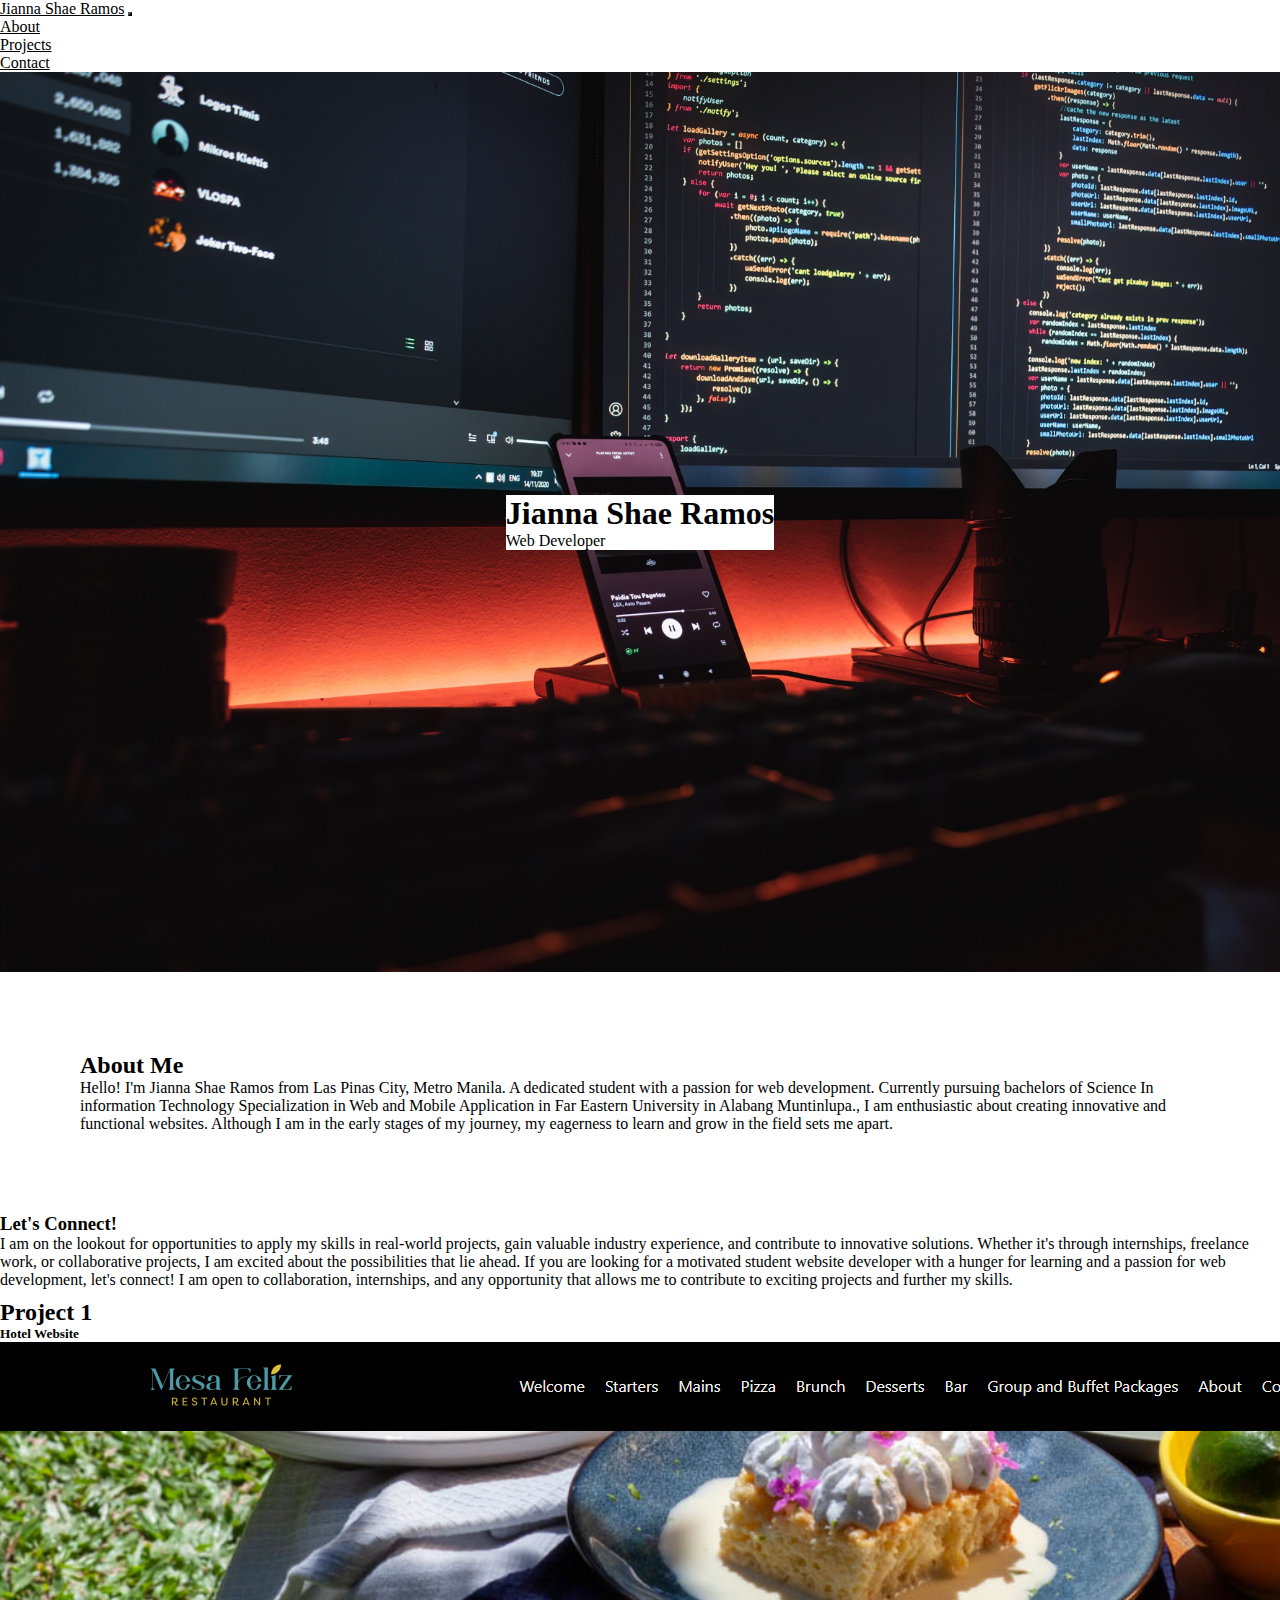
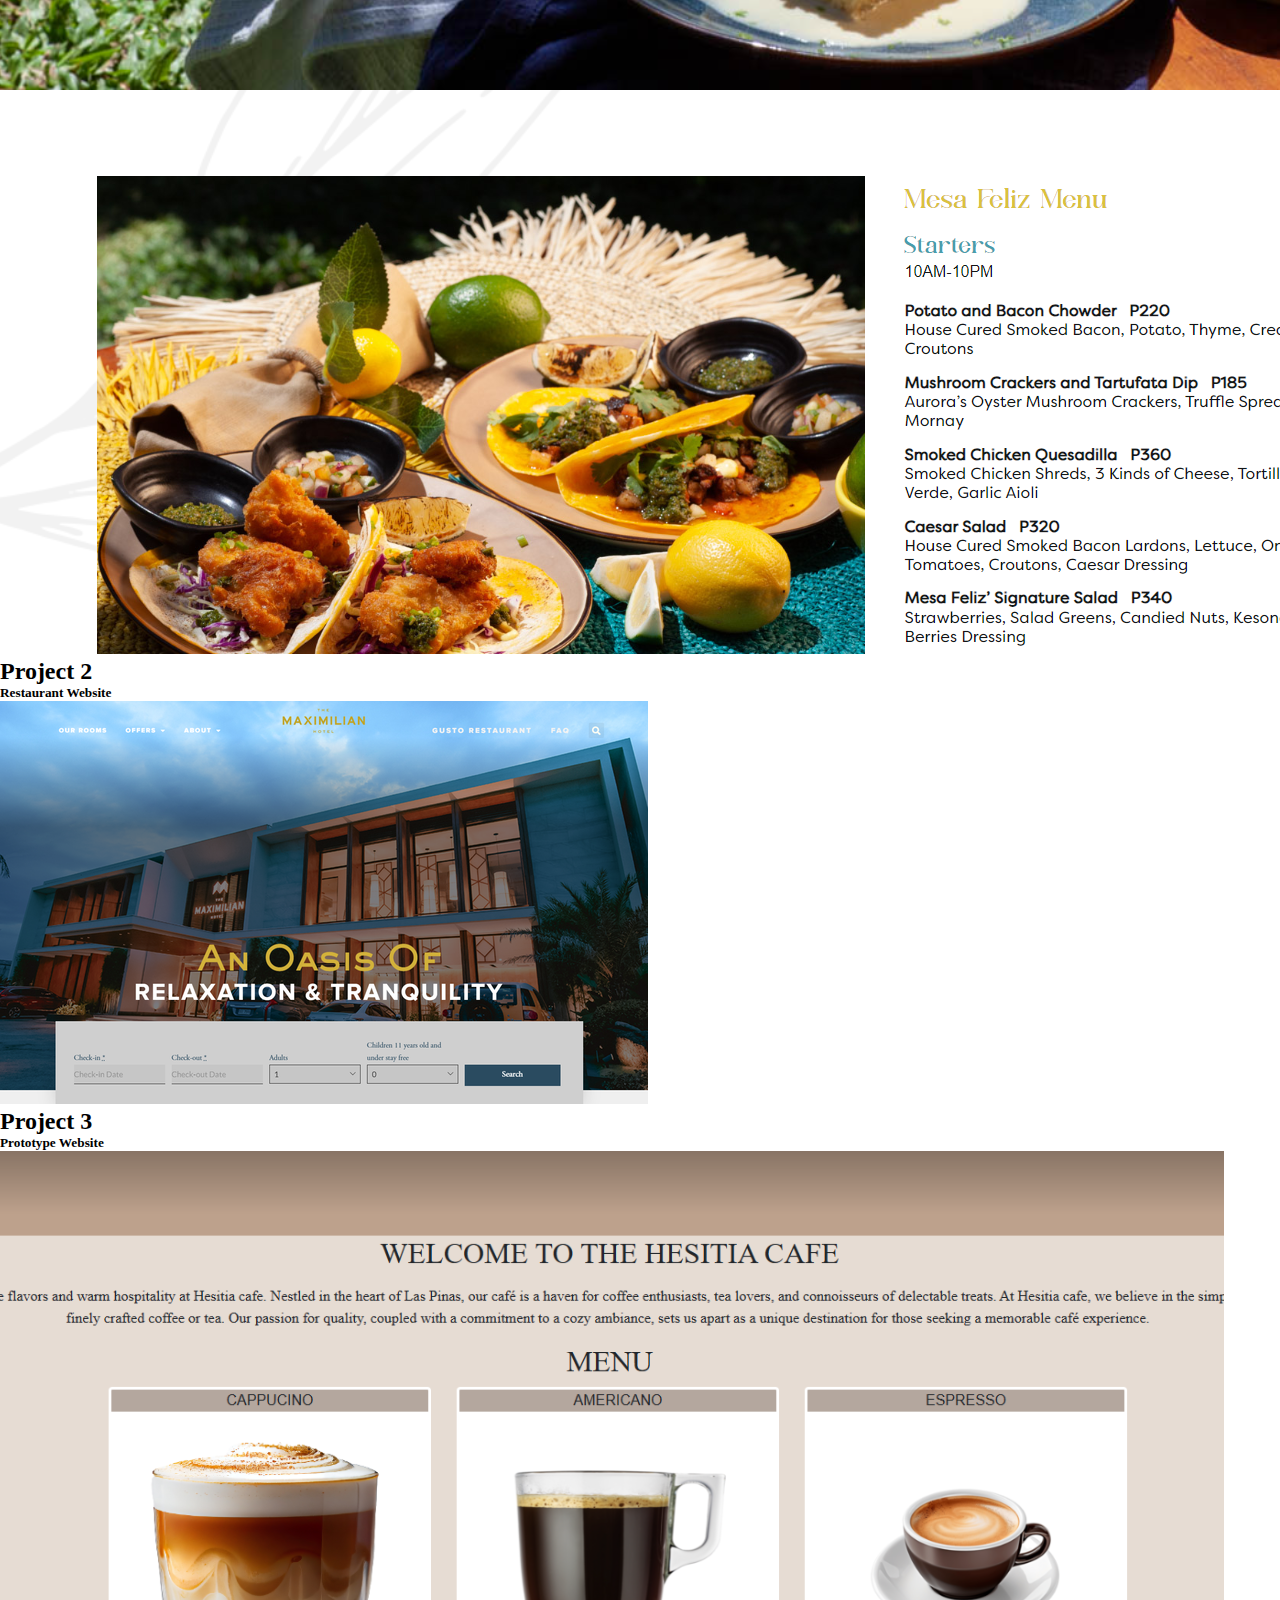
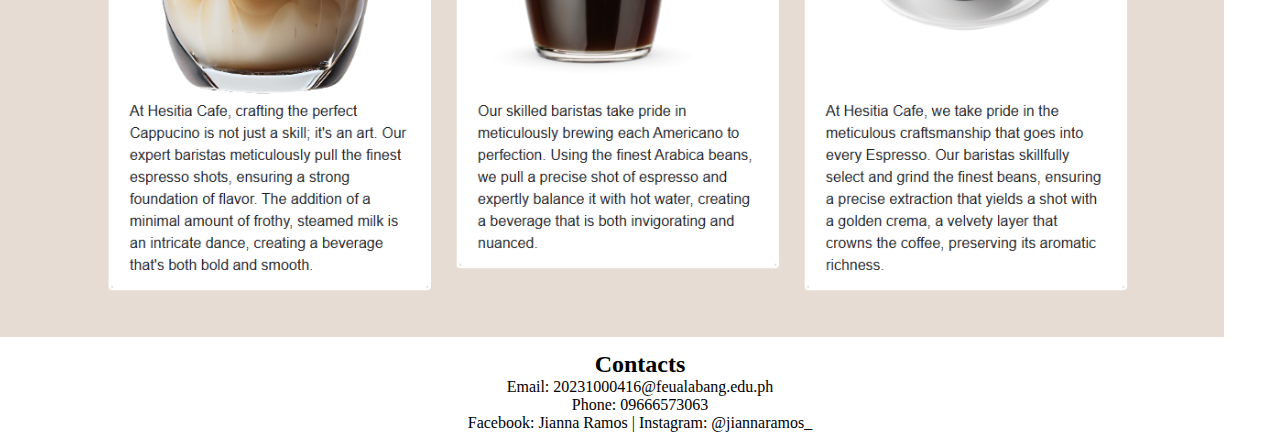
<file: Index.html>
<!DOCTYPE html>
<html lang="en">
<head>
    <meta charset="UTF-8">
    <meta name="viewport" content="width=device-width, initial-scale=1.0">

  <!-- Boostrap link -->
    <link rel="stylesheet" href="https://cdn.jsdelivr.net/npm/bootstrap@4.6.2/dist/css/bootstrap.min.css" integrity="sha384-xOolHFLEh07PJGoPkLv1IbcEPTNtaed2xpHsD9ESMhqIYd0nLMwNLD69Npy4HI+N" crossorigin="anonymous">
   
    <title> Ramos Portfolio </title>
    <link rel="stylesheet" href="style.css">
   
  <!--- Inputting Custom Fonts --->  
<link rel="preconnect" href="https://fonts.googleapis.com">
<link rel="preconnect" href="https://fonts.gstatic.com" crossorigin>
<link href="https://fonts.googleapis.com/css2?family=Roboto&display=swap" rel="stylesheet">

<body>
  <!------- Nav Bar --------->

    <nav class="navbar navbar-expand-lg">
        <div class="container">
            <a class="navbar-brand" href="#">Jianna Shae Ramos</a>
              <button class="navbar-toggler" type="button" data-toggle="collapse" data-target="#navbarNav" aria-controls="navbarNav" aria-expanded="false" aria-label="Toggle navigation">
                <span class="navbar-toggler-icon"></span>
            </button>
            <div class="collapse navbar-collapse" id="navbarNav">
                <ul class="navbar-nav ml-auto">
                    <li class="nav-item">
                        <a class="nav-link" href="#about">About</a>
                    </li>
                    <li class="nav-item">
                        <a class="nav-link" href="#projects">Projects</a>
                    </li>
                    <li class="nav-item">
                        <a class="nav-link" href="#contact">Contact</a>
                    </li>
                </ul>
            </div>
        </div>
    </nav>
<!------- End of Nav Bar --------->

<!-- Hero Section -->
  <section id="hero" class="hero fade-in">
    <div class="container">
      <div class="row">
                <div class="col-lg-12 text-center">
                    <h1 class="display-4">Jianna Shae Ramos </h1>
                    <p class="lead"> Web Developer </p>
                </div>
        </section>
  

   <!-- About me section -->
  <section id="about" class="about">
    <div class="container">
      <h2> About Me </h2>
      <p>
        Hello! I'm Jianna Shae Ramos from Las Pinas City, Metro Manila. A dedicated student with a passion for web development. Currently pursuing bachelors of Science In information Technology Specialization in Web and Mobile Application in Far Eastern University in Alabang Muntinlupa., I am enthusiastic about creating innovative and functional websites. Although I am in the early stages of my journey, my eagerness to learn and grow in the field sets me apart.
        </p>
      </div>
    </section>

    <div class="container">
      <h3> Let's Connect! </h3>
      <p>
        I am on the lookout for opportunities to apply my skills in real-world projects, gain valuable industry experience, and contribute to innovative solutions. Whether it's through internships, freelance work, or collaborative projects, I am excited about the possibilities that lie ahead.
        If you are looking for a motivated student website developer with a hunger for learning and a passion for web development, let's connect! I am open to collaboration, internships, and any opportunity that allows me to contribute to exciting projects and further my skills.

        </p>
      </div>
    </section>

  <!-- Projects Section -->
<section id="projects" class="projects">
    <div class="container">
      <div class="row justify-content-center">
        <div class="col-md-4">
          <h2>Project 1</h2>
          <div class="card">
            <div class="card-body">
              <h5 class="card-title"> Hotel Website</h5>
              <img src="Project1.png" class="card-img-top" alt="Project 1 Image">
            </div>
          </div>
        </div>
        <div class="col-md-4">
          <h2>Project 2</h2>
          <div class="card">
            <div class="card-body">
              <h5 class="card-title"> Restaurant Website</h5>
              <img src="Project2.png" class="card-img-top" alt="Project 2 Image">
              <p class="card-text"></p>
            </div>
          </div>
        </div>
        <div class="col-md-4">
          <h2>Project 3</h2>
          <div class="card">
            <div class="card-body">
              <h5 class="card-title">Prototype Website</h5>
              <img src="Project33.png" class="card-img-top" alt="Project 3 Image">
            </div>
          </div>
        </div>
      </div>
    </div>
  </section>

  <!------- contact section ------------>
  <section class="contacts" style="text-align: center;">
    <h2>Contacts</h2>
    <div class="contact-list">
        <div class="contact">
            <div class="contact-info">
                <p>Email: 20231000416@feualabang.edu.ph </p>
                <p>Phone: 09666573063</p>
            </div>
        </div>
</section>
<!-- Footer -->
  <footer class="footer" style="background-color:black; color: black; text-align: center;">
      <div class="contact-info">
          <p> Facebook: Jianna Ramos | Instagram: @jiannaramos_ </p>
        </div>
      </div>
    </footer>
  </body>
</html>
</file>
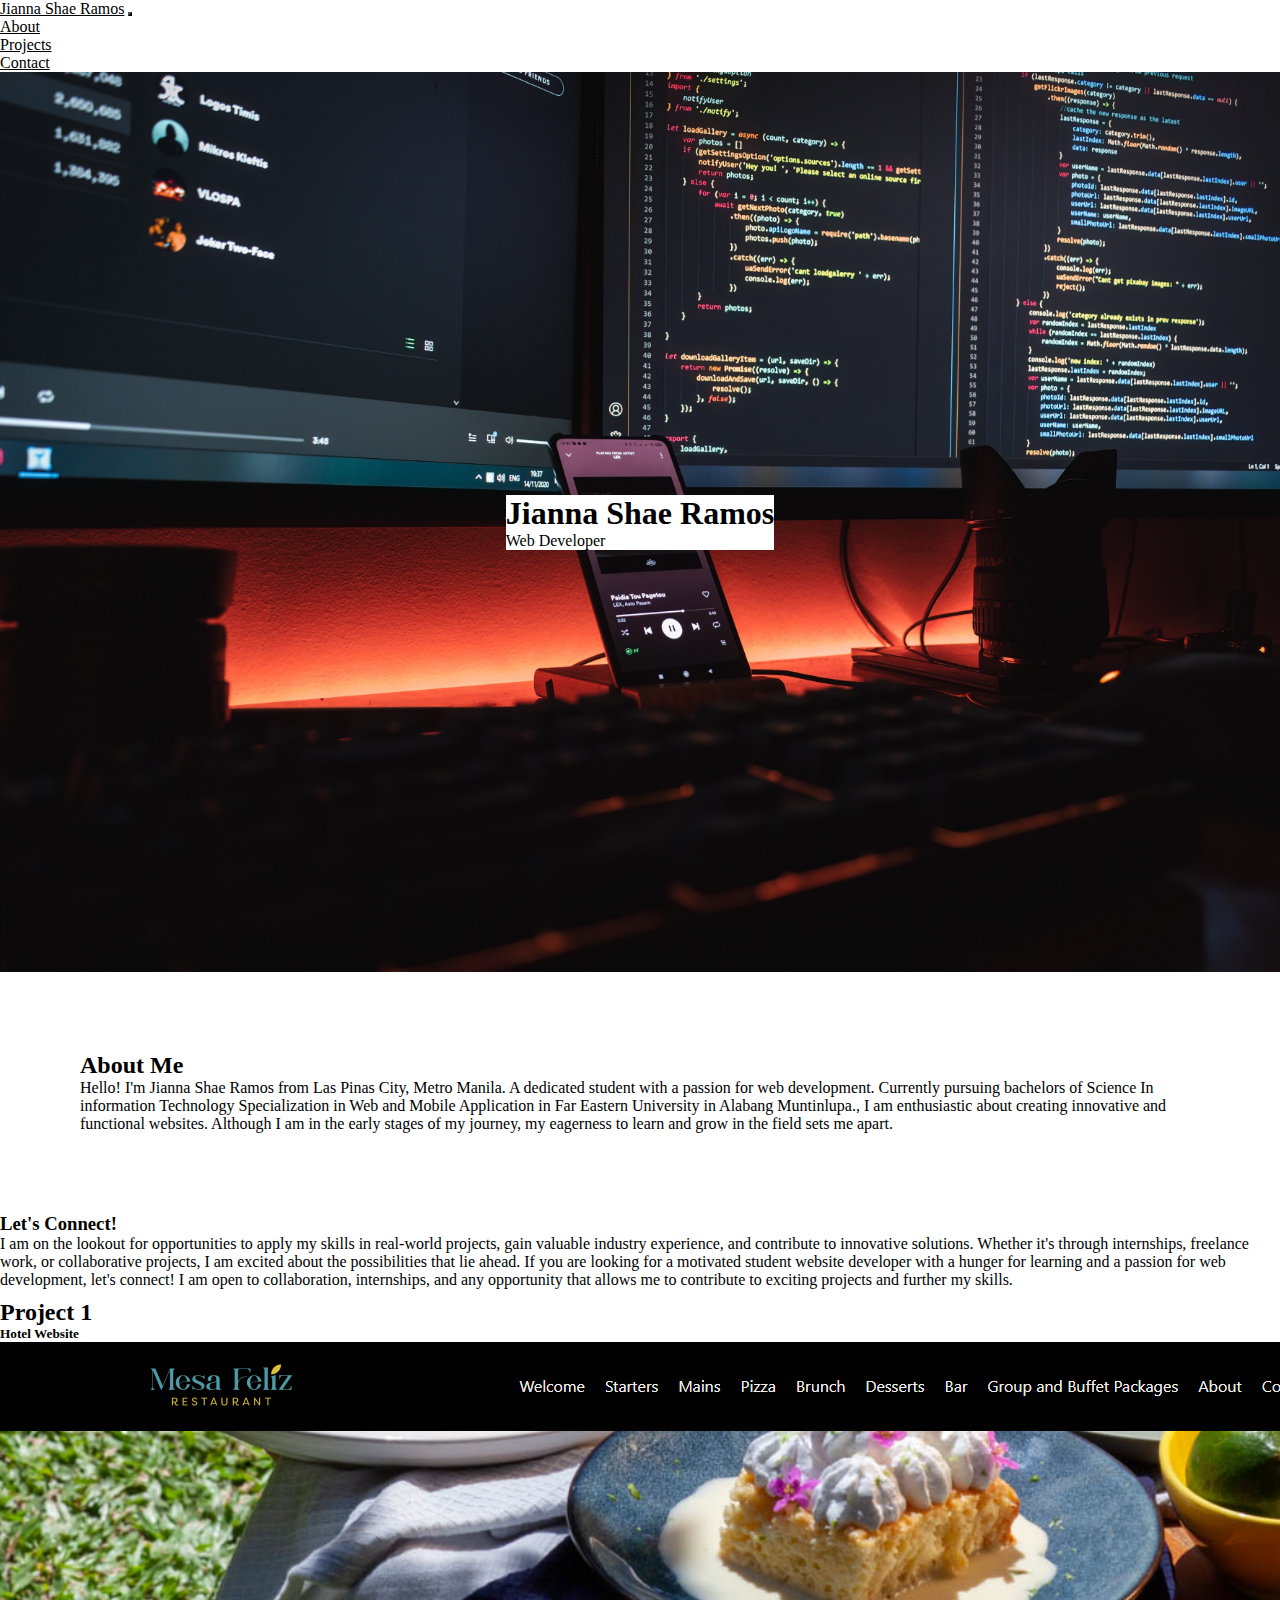
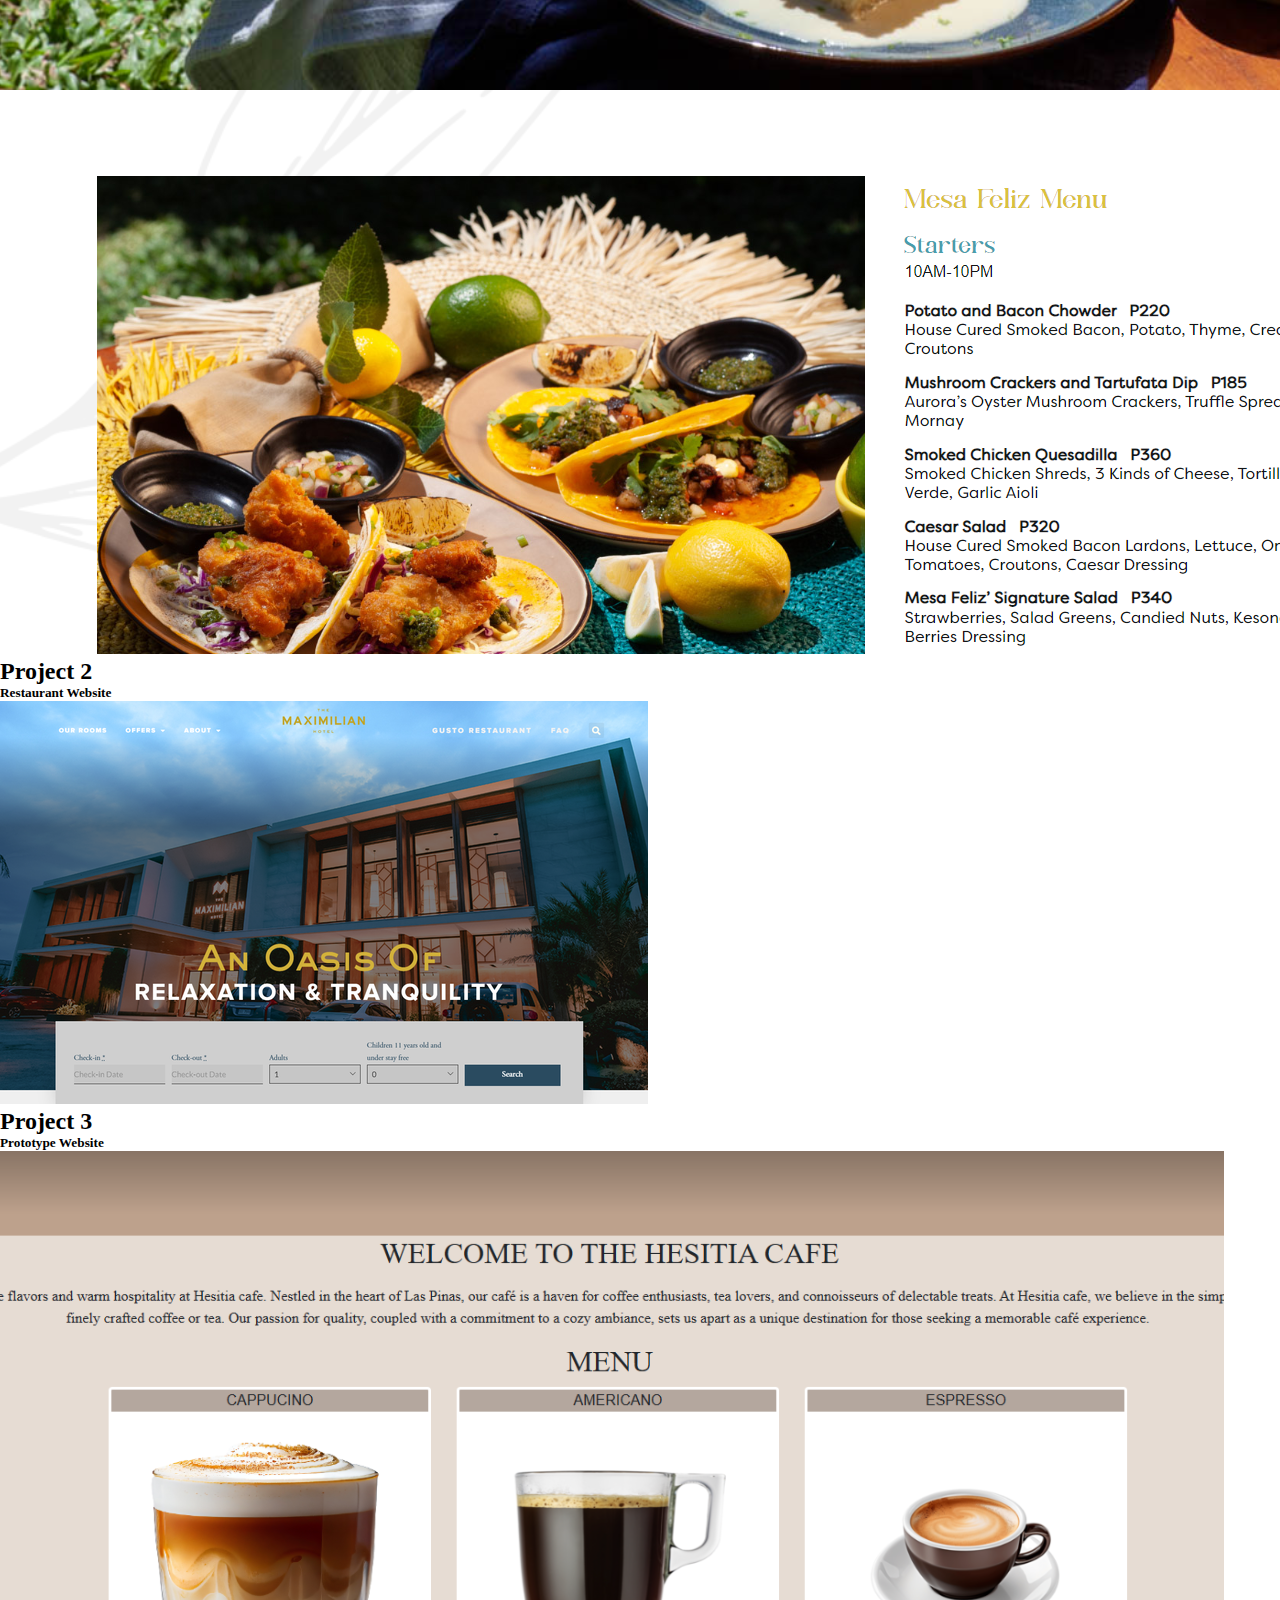
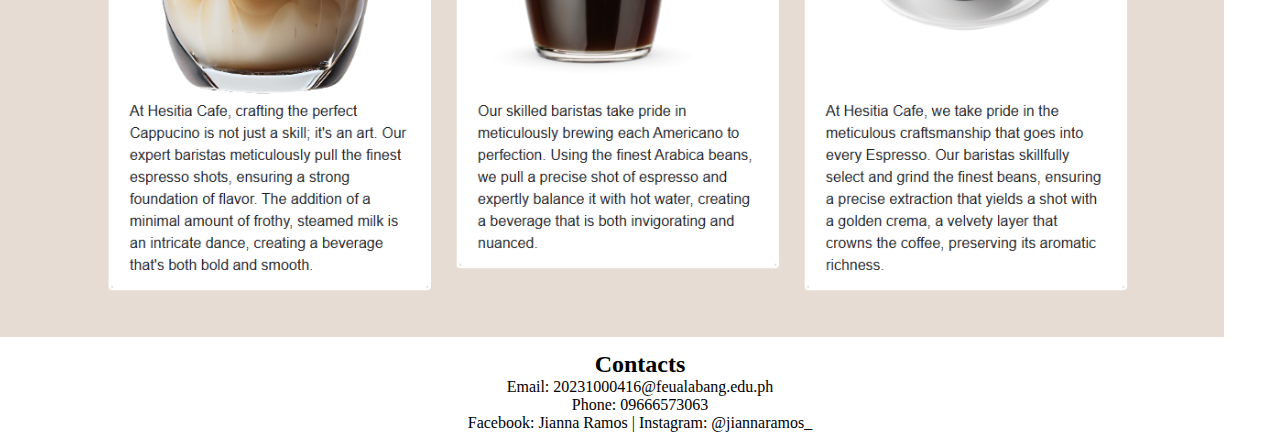
<file: Index9.html>
<!DOCTYPE html>
<html lang="en">
<head>
    <meta charset="UTF-8">
    <meta name="viewport" content="width=device-width, initial-scale=1.0">

  <!-- Boostrap link -->
    <link rel="stylesheet" href="https://cdn.jsdelivr.net/npm/bootstrap@4.6.2/dist/css/bootstrap.min.css" integrity="sha384-xOolHFLEh07PJGoPkLv1IbcEPTNtaed2xpHsD9ESMhqIYd0nLMwNLD69Npy4HI+N" crossorigin="anonymous">
   
    <title> Ramos Portfolio </title>
    <link rel="stylesheet" href="index9.css">
   
  <!--- Inputting Custom Fonts --->  
<link rel="preconnect" href="https://fonts.googleapis.com">
<link rel="preconnect" href="https://fonts.gstatic.com" crossorigin>
<link href="https://fonts.googleapis.com/css2?family=Roboto&display=swap" rel="stylesheet">

<body>
  <!------- Nav Bar --------->

    <nav class="navbar navbar-expand-lg">
        <div class="container">
            <a class="navbar-brand" href="#">Jianna Shae Ramos</a>
              <button class="navbar-toggler" type="button" data-toggle="collapse" data-target="#navbarNav" aria-controls="navbarNav" aria-expanded="false" aria-label="Toggle navigation">
                <span class="navbar-toggler-icon"></span>
            </button>
            <div class="collapse navbar-collapse" id="navbarNav">
                <ul class="navbar-nav ml-auto">
                    <li class="nav-item">
                        <a class="nav-link" href="#about">About</a>
                    </li>
                    <li class="nav-item">
                        <a class="nav-link" href="#projects">Projects</a>
                    </li>
                    <li class="nav-item">
                        <a class="nav-link" href="#contact">Contact</a>
                    </li>
                </ul>
            </div>
        </div>
    </nav>
<!------- End of Nav Bar --------->

<!-- Hero Section -->
  <section id="hero" class="hero fade-in">
    <div class="container">
      <div class="row">
                <div class="col-lg-12 text-center">
                    <h1 class="display-4">Jianna Shae Ramos </h1>
                    <p class="lead"> Web Developer </p>
                </div>
        </section>
  

   <!-- About me section -->
  <section id="about" class="about">
    <div class="container">
      <h2> About Me </h2>
      <p>
        Hello! I'm Jianna Shae Ramos from Las Pinas City, Metro Manila. A dedicated student with a passion for web development. Currently pursuing bachelors of Science In information Technology Specialization in Web and Mobile Application in Far Eastern University in Alabang Muntinlupa., I am enthusiastic about creating innovative and functional websites. Although I am in the early stages of my journey, my eagerness to learn and grow in the field sets me apart.
        </p>
      </div>
    </section>

    <div class="container">
      <h3> Let's Connect! </h3>
      <p>
        I am on the lookout for opportunities to apply my skills in real-world projects, gain valuable industry experience, and contribute to innovative solutions. Whether it's through internships, freelance work, or collaborative projects, I am excited about the possibilities that lie ahead.
        If you are looking for a motivated student website developer with a hunger for learning and a passion for web development, let's connect! I am open to collaboration, internships, and any opportunity that allows me to contribute to exciting projects and further my skills.

        </p>
      </div>
    </section>

  <!-- Projects Section -->
<section id="projects" class="projects">
    <div class="container">
      <div class="row justify-content-center">
        <div class="col-md-4">
          <h2>Project 1</h2>
          <div class="card">
            <div class="card-body">
              <h5 class="card-title"> Hotel Website</h5>
              <img src="Project1.png" class="card-img-top" alt="Project 1 Image">
            </div>
          </div>
        </div>
        <div class="col-md-4">
          <h2>Project 2</h2>
          <div class="card">
            <div class="card-body">
              <h5 class="card-title"> Restaurant Website</h5>
              <img src="Project2.png" class="card-img-top" alt="Project 2 Image">
              <p class="card-text"></p>
            </div>
          </div>
        </div>
        <div class="col-md-4">
          <h2>Project 3</h2>
          <div class="card">
            <div class="card-body">
              <h5 class="card-title">Prototype Website</h5>
              <img src="Project33.png" class="card-img-top" alt="Project 3 Image">
            </div>
          </div>
        </div>
      </div>
    </div>
  </section>

  <!------- contact section ------------>
  <section class="contacts" style="text-align: center;">
    <h2>Contacts</h2>
    <div class="contact-list">
        <div class="contact">
            <div class="contact-info">
                <p>Email: 20231000416@feualabang.edu.ph </p>
                <p>Phone: 09666573063</p>
            </div>
        </div>
</section>
<!-- Footer -->
  <footer class="footer" style="background-color:black; color: black; text-align: center;">
      <div class="contact-info">
          <p> Facebook: Jianna Ramos | Instagram: @jiannaramos_ </p>
        </div>
      </div>
    </footer>
  </body>
</html>
</file>
<file: style.css>
/*css reset */
* {
    margin: 0px;
    padding: 0px;
    background-color: white;
}
h1, h2, h3, h4, h5, h6 {
    font-family: fantasy;
}

nav {
	background-color: black;
	font-family: fantasy;
	color: white;
}
 .navbar-brand
	{
	color: whitesmoke;
}
 .navbar {
        background-color: #black;
        }
        .navbar a {
            color: black;
        }
        .navbar a:hover {
            color: black;
        }
        .navbar a.active {
            color: black;
        }

/* Hero Section */
.hero {
    background-image: url('hero2.jpg'); /* Replace 'your-image.jpg' with your image path */
    background-size: cover;
    height: 100vh;
    display: flex;
    flex-direction: column;
    justify-content: center;
    align-items: center;
    color: #blueviolet;
    animation: fadeIn 1s ease-in-out forwards;
}

/*about me */
.about {
    background-color: white;
    margin: 80px;
  }
  
  /* Projects Section */
 .projects {
    padding: 10px 0;
    color: black;
    border-width: 3rem;
    animation: fadeIn 1s ease-in-out forwards;
}
  }

  /* Contact Section */
 .contacts {
      background-color: #f9f9f9;
      color: black;
      text-align: center;
    }

/* Footer */
  .footer {
    background-color: whitesmoke;
    color: black;
    text-align: center;
    
  }

}

@keyframes fadeIn {
    from {
        opacity: 0;
    }
    to {
        opacity: 1;
    }
}
</file>
<file: index9.css>
/*css reset */
* {
    margin: 0px;
    padding: 0px;
    background-color: white;
}
h1, h2, h3, h4, h5, h6 {
    font-family: fantasy;
}

nav {
	background-color: black;
	font-family: fantasy;
	color: white;
}
 .navbar-brand
	{
	color: whitesmoke;
}
 .navbar {
        background-color: #black;
        }
        .navbar a {
            color: black;
        }
        .navbar a:hover {
            color: black;
        }
        .navbar a.active {
            color: black;
        }

/* Hero Section */
.hero {
    background-image: url('hero2.jpg'); /* Replace 'your-image.jpg' with your image path */
    background-size: cover;
    height: 100vh;
    display: flex;
    flex-direction: column;
    justify-content: center;
    align-items: center;
    color: #blueviolet;
    animation: fadeIn 1s ease-in-out forwards;
}

/*about me */
.about {
    background-color: white;
    margin: 80px;
  }
  
  /* Projects Section */
 .projects {
    padding: 10px 0;
    color: black;
    border-width: 3rem;
    animation: fadeIn 1s ease-in-out forwards;
}
  }

  /* Contact Section */
 .contacts {
      background-color: #f9f9f9;
      color: black;
      text-align: center;
    }

/* Footer */
  .footer {
    background-color: whitesmoke;
    color: black;
    text-align: center;
    
  }

}

@keyframes fadeIn {
    from {
        opacity: 0;
    }
    to {
        opacity: 1;
    }
}
</file>
